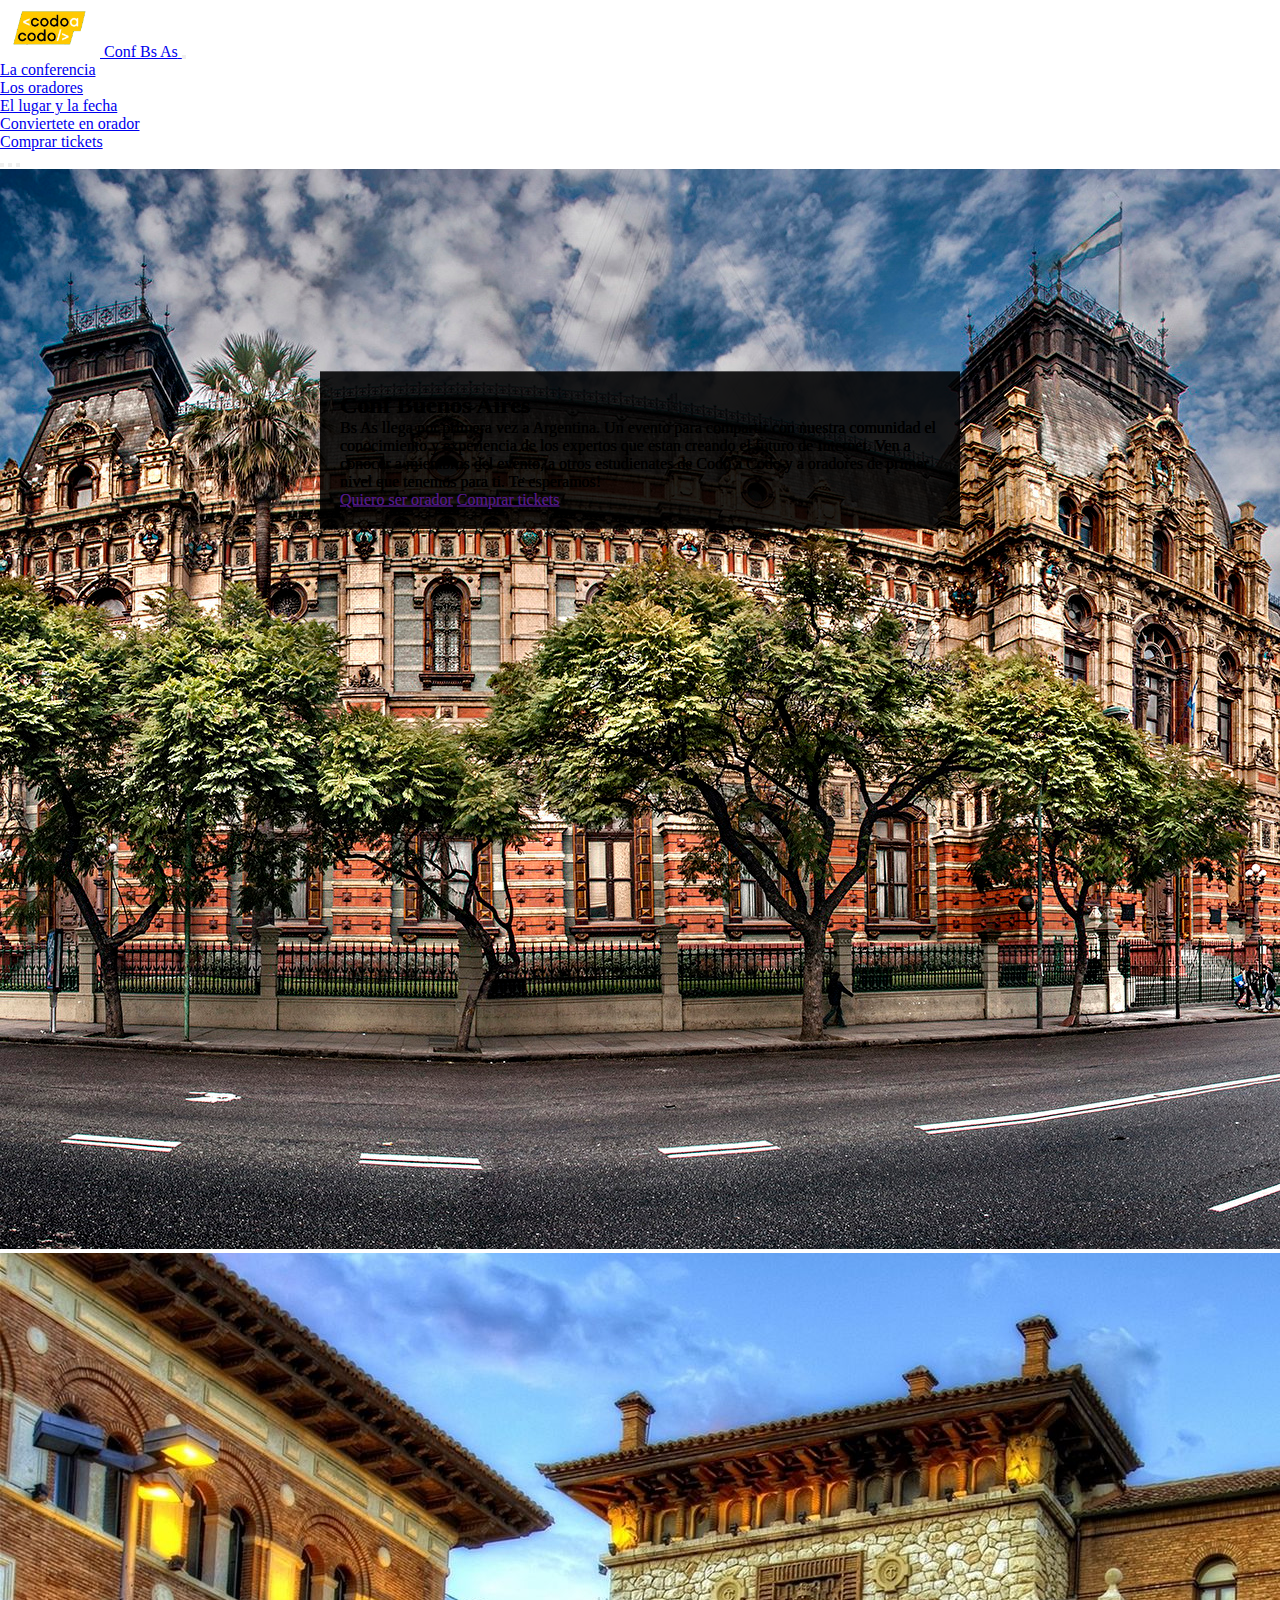
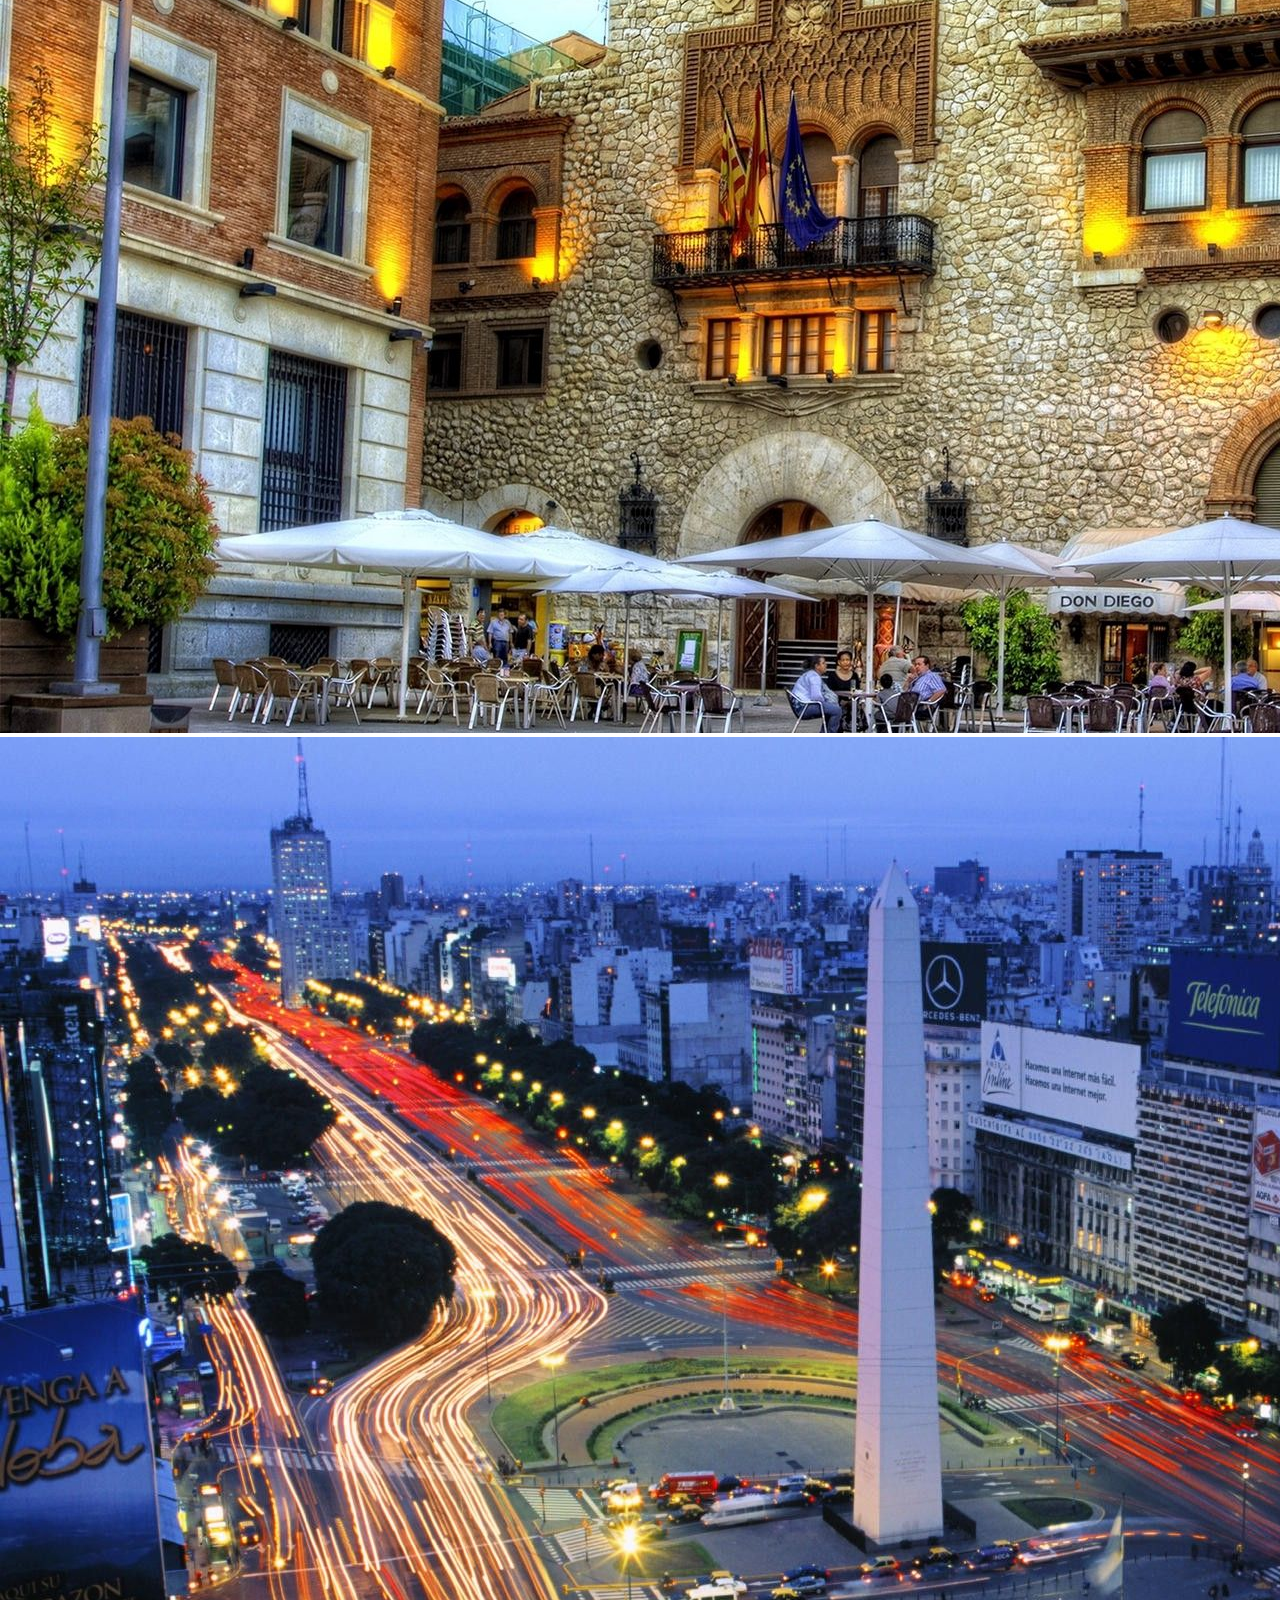
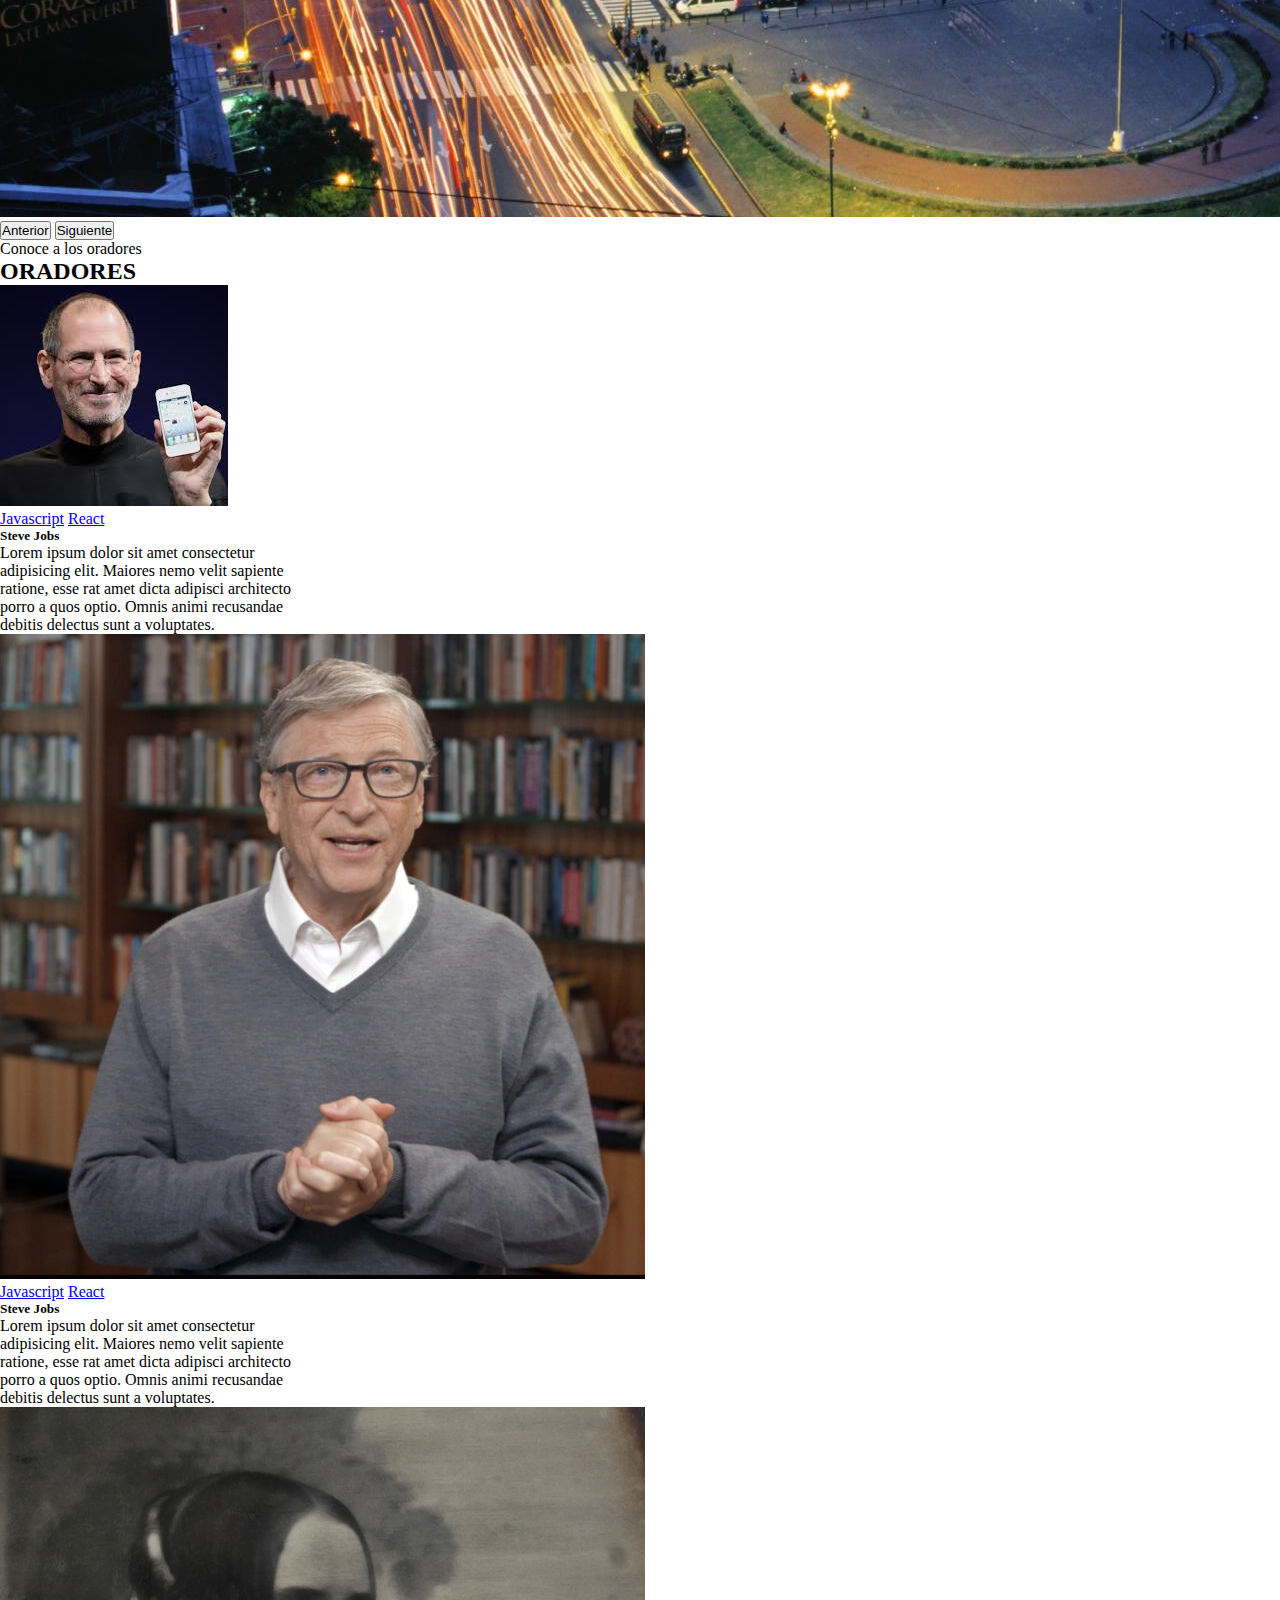
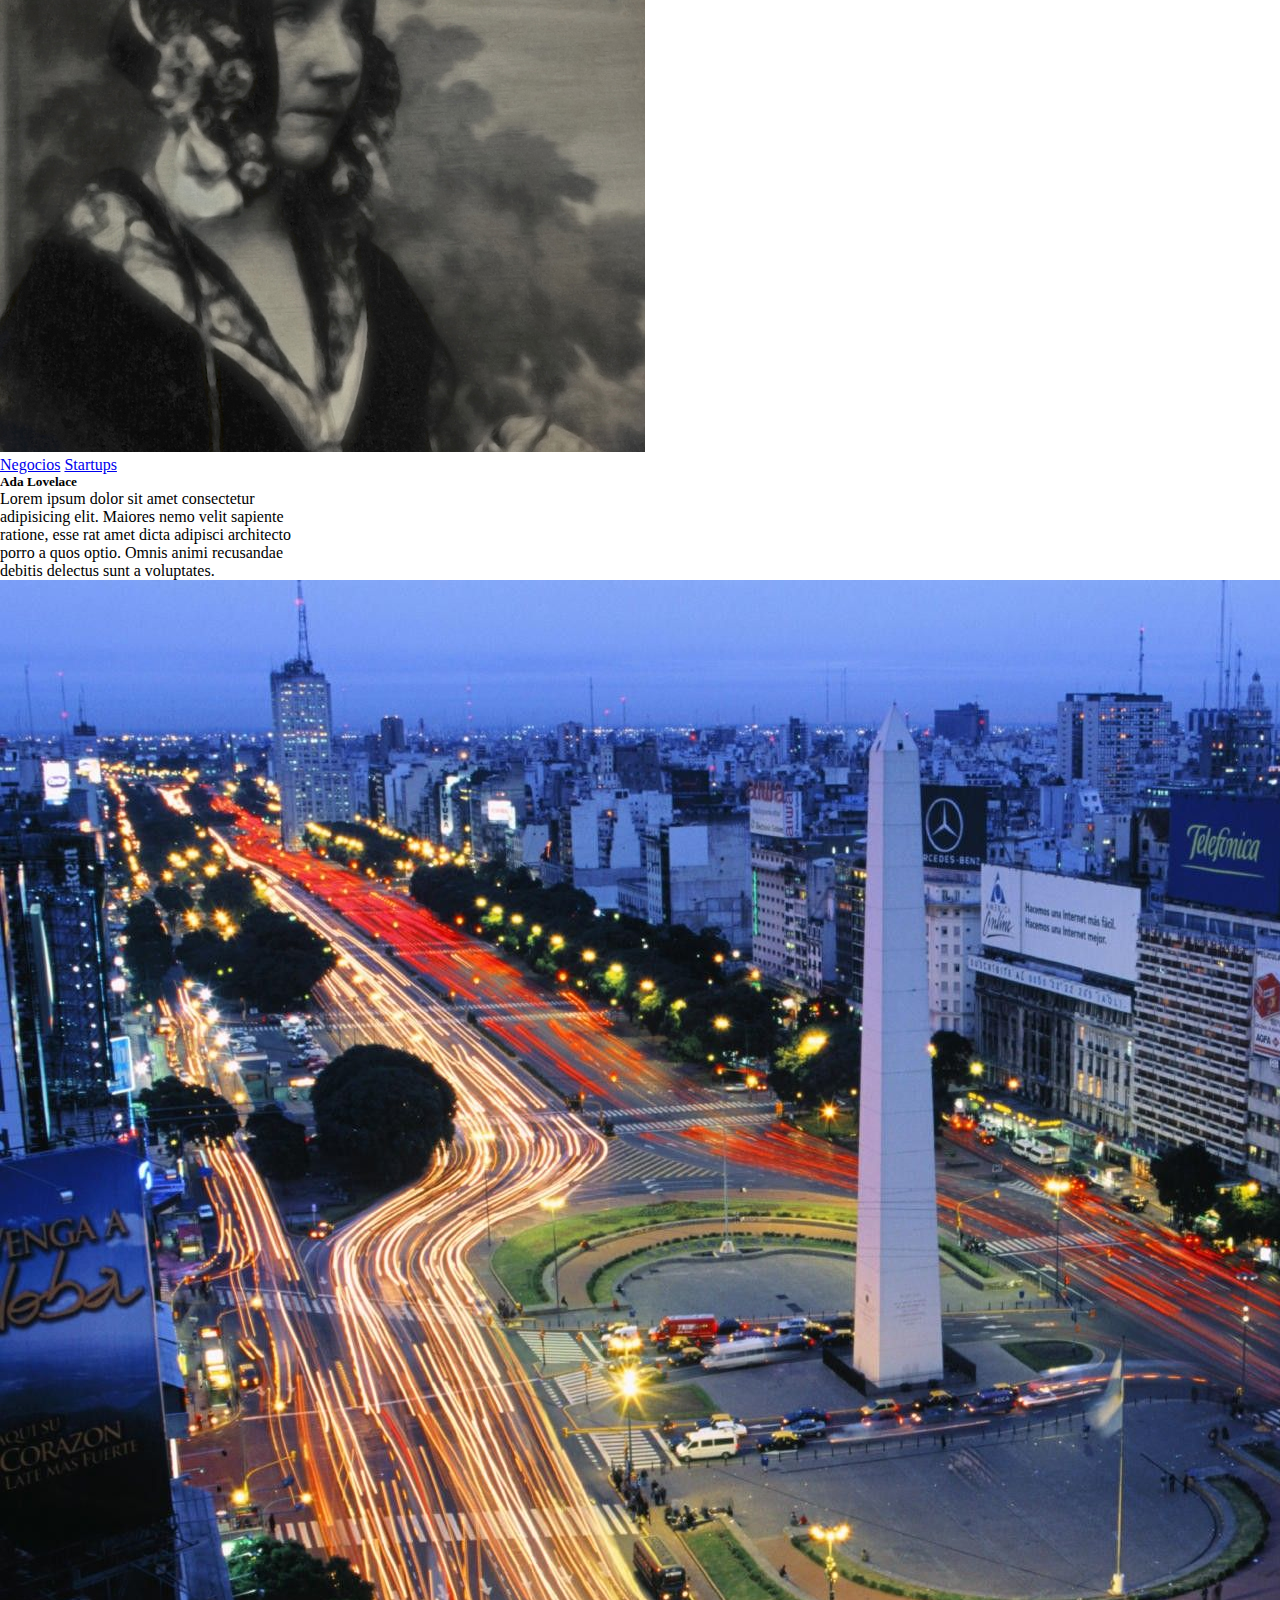
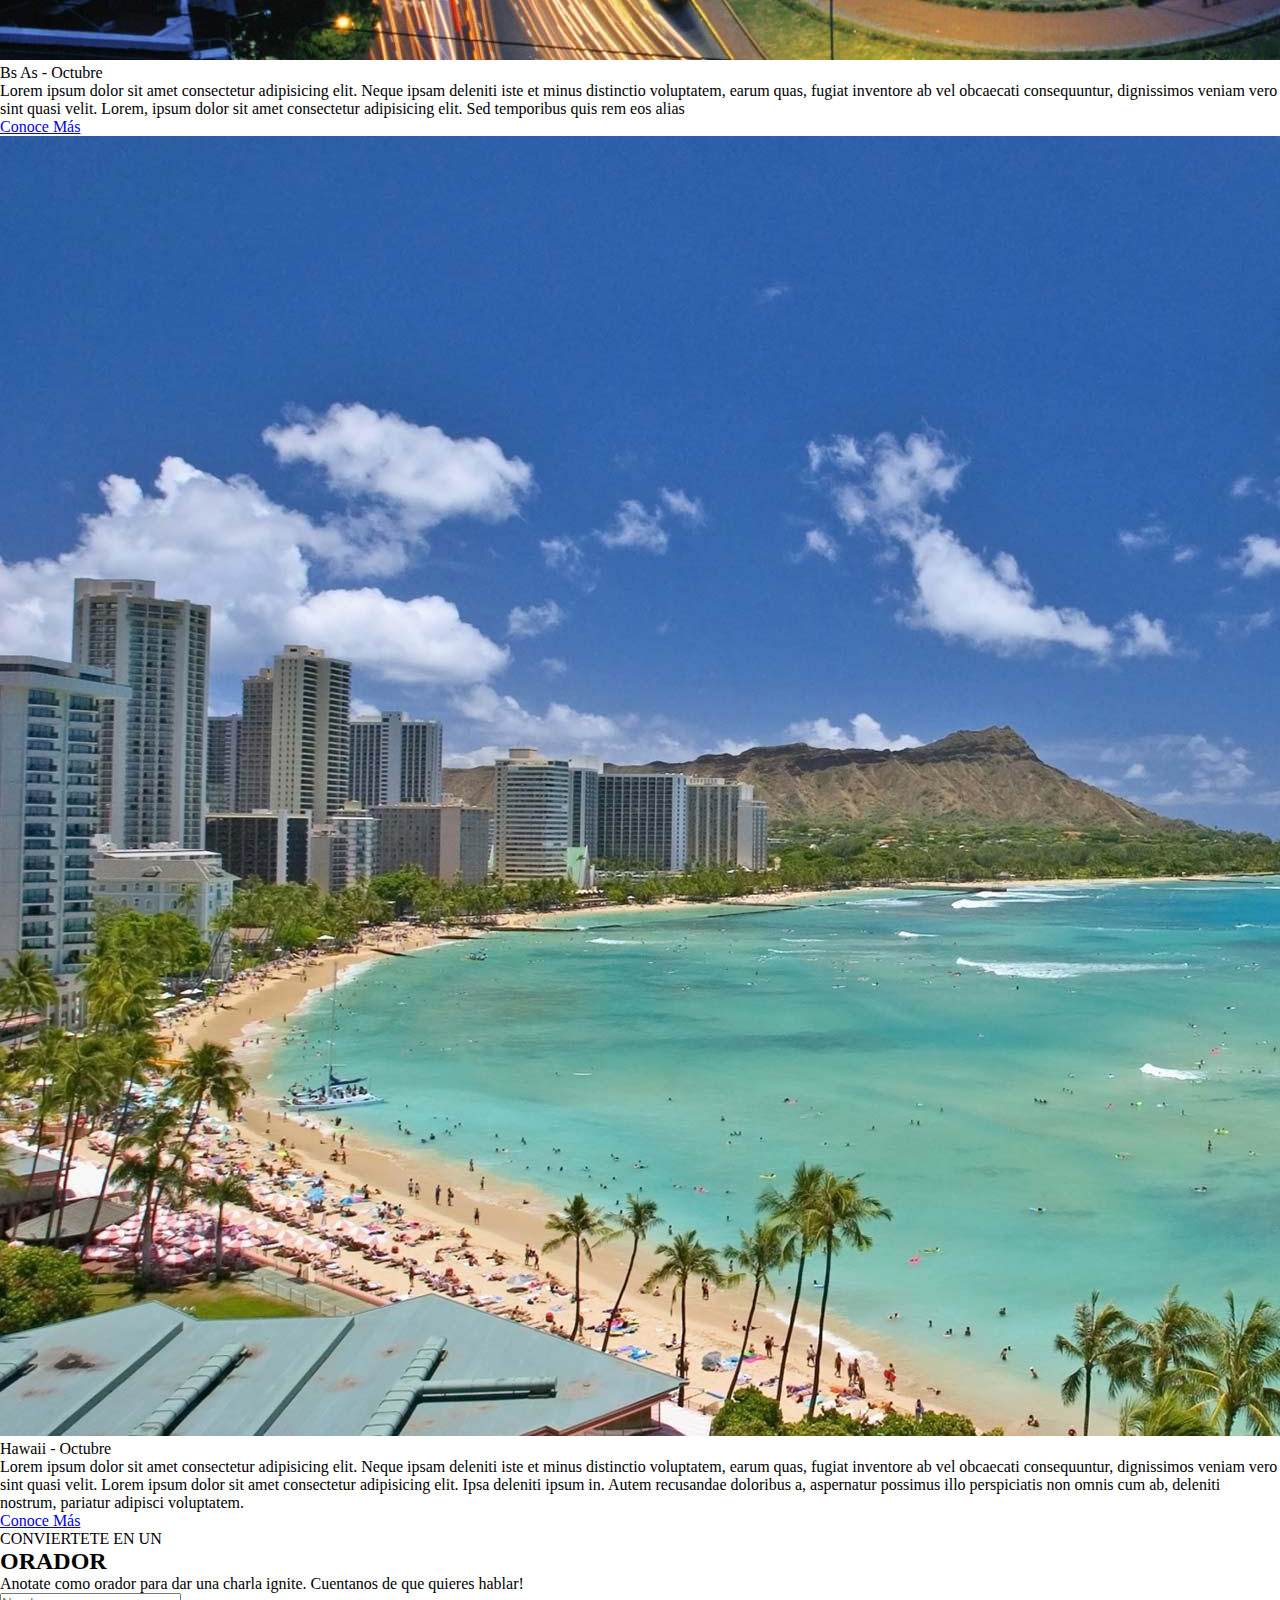
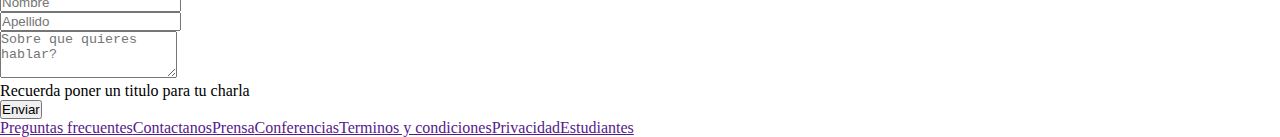
<file: index.html>
<!DOCTYPE html>
<html lang="en">
  <head>
    <meta charset="UTF-8" />
    <meta name="viewport" content="width=device-width, initial-scale=1.0" />
    <title>Codo a Codo - Conf Bs As</title>
    <link rel="stylesheet" href="styles.css" />
    <link
      href="https://cdn.jsdelivr.net/npm/bootstrap@5.3.1/dist/css/bootstrap.min.css"
      rel="stylesheet"
      integrity="sha384-4bw+/aepP/YC94hEpVNVgiZdgIC5+VKNBQNGCHeKRQN+PtmoHDEXuppvnDJzQIu9"
      crossorigin="anonymous"
    />
    <script
      src="https://cdn.jsdelivr.net/npm/bootstrap@5.3.1/dist/js/bootstrap.bundle.min.js"
      integrity="sha384-HwwvtgBNo3bZJJLYd8oVXjrBZt8cqVSpeBNS5n7C8IVInixGAoxmnlMuBnhbgrkm"
      crossorigin="anonymous"
    ></script>
    <link rel="shortcut icon" href="img/codoacodo.png" type="image/x-icon">
  </head>
  <body>
    <!--HEADER NAV-->
    <nav
      class="navbar navbar-expand-lg navbar-dark bg-dark d-flex justify-content-around"
    >
      <div class="container-fluid">
        <a class="navbar-brand" href="index.html">
          <img
            src="img/codoacodo.png"
            alt="codo a codo"
            width="100"
            height="auto"
          />
          <span class="mx-1">Conf Bs As</span>
        </a>

        <button
          class="navbar-toggler"
          type="button"
          data-bs-toggle="collapse"
          data-bs-target="#navbarTogglerDemo01"
          aria-controls="navbarTogglerDemo01"
          aria-expanded="false"
          aria-label="Toggle navigation"
        >
          <span class="navbar-toggler-icon"></span>
        </button>
        <div
          class="collapse navbar-collapse justify-content-end"
          id="navbarTogglerDemo01"
        >
          <ul class="navbar-nav">
            <li class="nav-item">
              <a class="nav-link active" aria-current="page" href="#"
                >La conferencia</a
              >
            </li>
            <li class="nav-item">
              <a class="nav-link" href="#oradores">Los oradores</a>
            </li>
            <li class="nav-item">
              <a class="nav-link" href="#lugares">El lugar y la fecha</a>
            </li>
            <li class="nav-item">
              <a class="nav-link" href="#anotate">Conviertete en orador</a>
            </li>
            <li class="nav-item">
              <a class="nav-link text-success" href="tickets.html">Comprar tickets</a>
            </li>
          </ul>
        </div>
      </div>
    </nav>

    <!-- MAIN CAROUSEL BOOTSTRAP5-->
    <div
      id="carouselExampleIndicators"
      class="carousel slide"
      data-bs-ride="carousel"
    >
      <div class="carousel-indicators">
        <button
          type="button"
          data-bs-target="#carouselExampleIndicators"
          data-bs-slide-to="0"
          class="active"
          aria-current="true"
          aria-label="Slide 1"
        ></button>
        <button
          type="button"
          data-bs-target="#carouselExampleIndicators"
          data-bs-slide-to="1"
          aria-label="Slide 2"
        ></button>
        <button
          type="button"
          data-bs-target="#carouselExampleIndicators"
          data-bs-slide-to="2"
          aria-label="Slide 3"
        ></button>
      </div>
      <div class="carousel-inner">
        <div class="carousel-item active">
          <img
            src="img/ba1.jpg"
            class="d-block w-100"
            alt="ciudad de buenos aires 1"
          />
          <div class="container slide-text text-white">
            <div class="row justify-content-end">
              <div
                class="text-lg-end text-center col-lg-5 col-sm-12 m-0 me-lg-5"
              >
                <h2>Conf Buenos Aires</h2>
                <p>
                  Bs As llega por primera vez a Argentina. Un evento para
                  compartir con nuestra comunidad el conocimiento y experiencia
                  de los expertos que estan creando el futuro de Internet. Ven a
                  conocer a miembros del evento, a otros estudienates de Codo a
                  Codo y a oradores de primer nivel que tenemos para ti. Te
                  esperamos!
                </p>
                <div>
                  <a href="" class="btn btn-outline-light">Quiero ser orador</a>
                  <a href="" class="btn btn-success">Comprar tickets</a>
                </div>
              </div>
            </div>
          </div>
        </div>
        <div class="carousel-item">
          <img
            src="img/ba2.jpg"
            class="d-block w-100"
            alt="ciudad de buenos aires 2"
          />
          <div class="container slide-text text-white">
            <div class="row justify-content-end">
              <div
                class="text-lg-end text-center col-lg-5 col-sm-12 m-0 me-lg-5"
              >
                <h2>Conf Buenos Aires</h2>
                <p>
                  Bs As llega por primera vez a Argentina. Un evento para
                  compartir con nuestra comunidad el conocimiento y experiencia
                  de los expertos que estan creando el futuro de Internet. Ven a
                  conocer a miembros del evento, a otros estudienates de Codo a
                  Codo y a oradores de primer nivel que tenemos para ti. Te
                  esperamos!
                </p>
                <div>
                  <a href="" class="btn btn-outline-light">Quiero ser orador</a>
                  <a href="" class="btn btn-success">Comprar tickets</a>
                </div>
              </div>
            </div>
          </div>
        </div>
        <div class="carousel-item">
          <img
            src="img/ba3.jpg"
            class="d-block w-100"
            alt="ciudad de buenos aires 3"
          />
          <div class="container slide-text text-white">
            <div class="row justify-content-end">
              <div
                class="text-lg-end text-center col-lg-5 col-sm-12 m-0 me-lg-5"
              >
                <h2>Conf Buenos Aires</h2>
                <p>
                  Bs As llega por primera vez a Argentina. Un evento para
                  compartir con nuestra comunidad el conocimiento y experiencia
                  de los expertos que estan creando el futuro de Internet. Ven a
                  conocer a miembros del evento, a otros estudienates de Codo a
                  Codo y a oradores de primer nivel que tenemos para ti. Te
                  esperamos!
                </p>
                <div>
                  <a href="" class="btn btn-outline-light">Quiero ser orador</a>
                  <a href="" class="btn btn-success">Comprar tickets</a>
                </div>
              </div>
            </div>
          </div>
        </div>
      </div>
      <button
        class="carousel-control-prev"
        type="button"
        data-bs-target="#carouselExampleIndicators"
        data-bs-slide="prev"
      >
        <span class="carousel-control-prev-icon" aria-hidden="true"></span>
        <span class="visually-hidden">Anterior</span>
      </button>
      <button
        class="carousel-control-next"
        type="button"
        data-bs-target="#carouselExampleIndicators"
        data-bs-slide="next"
      >
        <span class="carousel-control-next-icon" aria-hidden="true"></span>
        <span class="visually-hidden">Siguiente</span>
      </button>
    </div>

    <!-- SECTION ORADORES-->
    <div class="container text-center" id="oradores">
      <p class="text-uppercase pt-2 mb-1">Conoce a los oradores</p>
      <h2>ORADORES</h2>
      <div class="row d-flex justify-content-center f-wrap">
        <!--CARD 1-->
        <div class="card m-2" style="width: 20rem">
          <img src="img/steve.jpg" class="card-img-top" alt="steve jobs" />
          <div class="mt-2">
            <a href="#" class="btn btn-warning btn-sm">Javascript</a>
            <a href="#" class="btn btn-info btn-sm text-white">React</a>
          </div>
          <div class="card-body">
            <h5 class="card-title">Steve Jobs</h5>
            <p class="card-text">
              Lorem ipsum dolor sit amet consectetur adipisicing elit. Maiores
              nemo velit sapiente ratione, esse rat amet dicta adipisci
              architecto porro a quos optio. Omnis animi recusandae debitis
              delectus sunt a voluptates.
            </p>
          </div>
        </div>
        <!--CARD 2-->
        <div class="card m-2" style="width: 20rem">
          <img src="img/bill.jpg" class="card-img-top" alt="Bill Gates" />
          <div class="mt-2">
            <a href="#" class="btn btn-warning btn-sm">Javascript</a>
            <a href="#" class="btn btn-info btn-sm text-white">React</a>
          </div>
          <div class="card-body">
            <h5 class="card-title">Steve Jobs</h5>
            <p class="card-text">
              Lorem ipsum dolor sit amet consectetur adipisicing elit. Maiores
              nemo velit sapiente ratione, esse rat amet dicta adipisci
              architecto porro a quos optio. Omnis animi recusandae debitis
              delectus sunt a voluptates.
            </p>
          </div>
        </div>

        <!--CARD 3-->
        <div class="card m-2" style="width: 20rem">
          <img src="img/ada.jpeg" class="card-img-top" alt="steve jobs" />
          <div class="mt-2">
            <a href="#" class="btn btn-secondary btn-sm">Negocios</a>
            <a href="#" class="btn btn-danger btn-sm">Startups</a>
          </div>
          <div class="card-body">
            <h5 class="card-title">Ada Lovelace</h5>
            <p class="card-text text-justify">
              Lorem ipsum dolor sit amet consectetur adipisicing elit. Maiores
              nemo velit sapiente ratione, esse rat amet dicta adipisci
              architecto porro a quos optio. Omnis animi recusandae debitis
              delectus sunt a voluptates.
            </p>
          </div>
        </div>
      </div>
    </div>

    <!--SEGUNDO CAROUSEL-->
    <div class="carousel slide carousel-fade mt-4 mb-4" data-bs-ride="carousel" id="lugares">
      <div class="carousel-inner">
        <div class="carousel-item active">
          <div class="container-fluid">
            <div class="row">
              <div class="col-lg-6 p-0">
                <img
                  src="img/hawaii3.jpg"
                  class="img-fluid"
                  alt="Buenos Aires - Obelisco"
                />
              </div>
              <div class="col-lg-6 bg-dark text-white p-3">
                <p class="fs-3 fw-bold">Bs As - Octubre</p>
                <p>
                  Lorem ipsum dolor sit amet consectetur adipisicing elit. Neque
                  ipsam deleniti iste et minus distinctio voluptatem, earum
                  quas, fugiat inventore ab vel obcaecati consequuntur,
                  dignissimos veniam vero sint quasi velit. Lorem, ipsum dolor
                  sit amet consectetur adipisicing elit. Sed temporibus quis rem
                  eos alias                  
                </p>
                <a class="btn btn-outline-light" href="#">Conoce Más</a>
              </div>
            </div>
          </div>
        </div>

        <div class="carousel-item">
          <div class="container-fluid">
            <div class="row">
              <div class="col-lg-6 p-0">
                <img src="img/honolulu.jpg" class="img-fluid" alt="Honolulu" />
              </div>
              <div class="col-lg-6 bg-dark text-white p-3">
                <p class="fs-3 fw-bold">Hawaii - Octubre</p>
                <p>
                  Lorem ipsum dolor sit amet consectetur adipisicing elit. Neque
                  ipsam deleniti iste et minus distinctio voluptatem, earum
                  quas, fugiat inventore ab vel obcaecati consequuntur,
                  dignissimos veniam vero sint quasi velit. Lorem ipsum dolor
                  sit amet consectetur adipisicing elit. Ipsa deleniti ipsum in.
                  Autem recusandae doloribus a, aspernatur possimus illo
                  perspiciatis non omnis cum ab, deleniti nostrum, pariatur
                  adipisci voluptatem.
                </p>
                <a class="btn btn-outline-light" href="#">Conoce Más</a>
              </div>
            </div>
          </div>
        </div>
      </div>
    </div>

    <!-- FORMULARIO DE CONTACTO -->
    <div class="container" id="anotate">
      <p class="text-center m-0">CONVIERTETE EN UN</p>
    <h2 class="text-center">ORADOR</h2>
    <p class="text-center">
      Anotate como orador para dar una charla ignite. Cuentanos de que quieres
      hablar!
    </p>
    </div>
    <form action="">
      <div class="container w-50">
        <div class="row">
          <div class="col">
            <input
              type="text"
              class="form-control"
              id="nombre"
              placeholder="Nombre"
            />
          </div>
          <div class="col">
            <input
              type="text"
              class="form-control"
              id="apellido"
              placeholder="Apellido"
            />
          </div>
        </div>
        <div class="row mt-3">
          <div class="col">
            <textarea
              class="form-control"
              id="exampleFormControlTextarea1"
              rows="3"
              placeholder="Sobre que quieres hablar?"
            ></textarea>
          </div>
        </div>
        <div class="form-text">Recuerda poner un titulo para tu charla</div>
        <div class="row">
          <button type="submit" class="btn btn-success m-2 d-block">Enviar</button>
        </div>
      </div>
    </form>

    <!-- FOOTER -->
    <div class="container-fluid d-flex flex-column align-items-center py-4 mt-2 gap-4 flex-lg-row justify-content-center bg-black">
      <a href="" class="text-decoration-none link-light">Preguntas frecuentes</a
      ><a href="" class="text-decoration-none link-light">Contactanos</a
      ><a href="" class="text-decoration-none link-light">Prensa</a
      ><a href="" class="text-decoration-none link-light">Conferencias</a
      ><a href="" class="text-decoration-none link-light">Terminos y condiciones</a
      ><a href="" class="text-decoration-none link-light">Privacidad</a
      ><a href="" class="text-decoration-none link-light">Estudiantes</a>
    </div>
  </body>
</html>
</file>
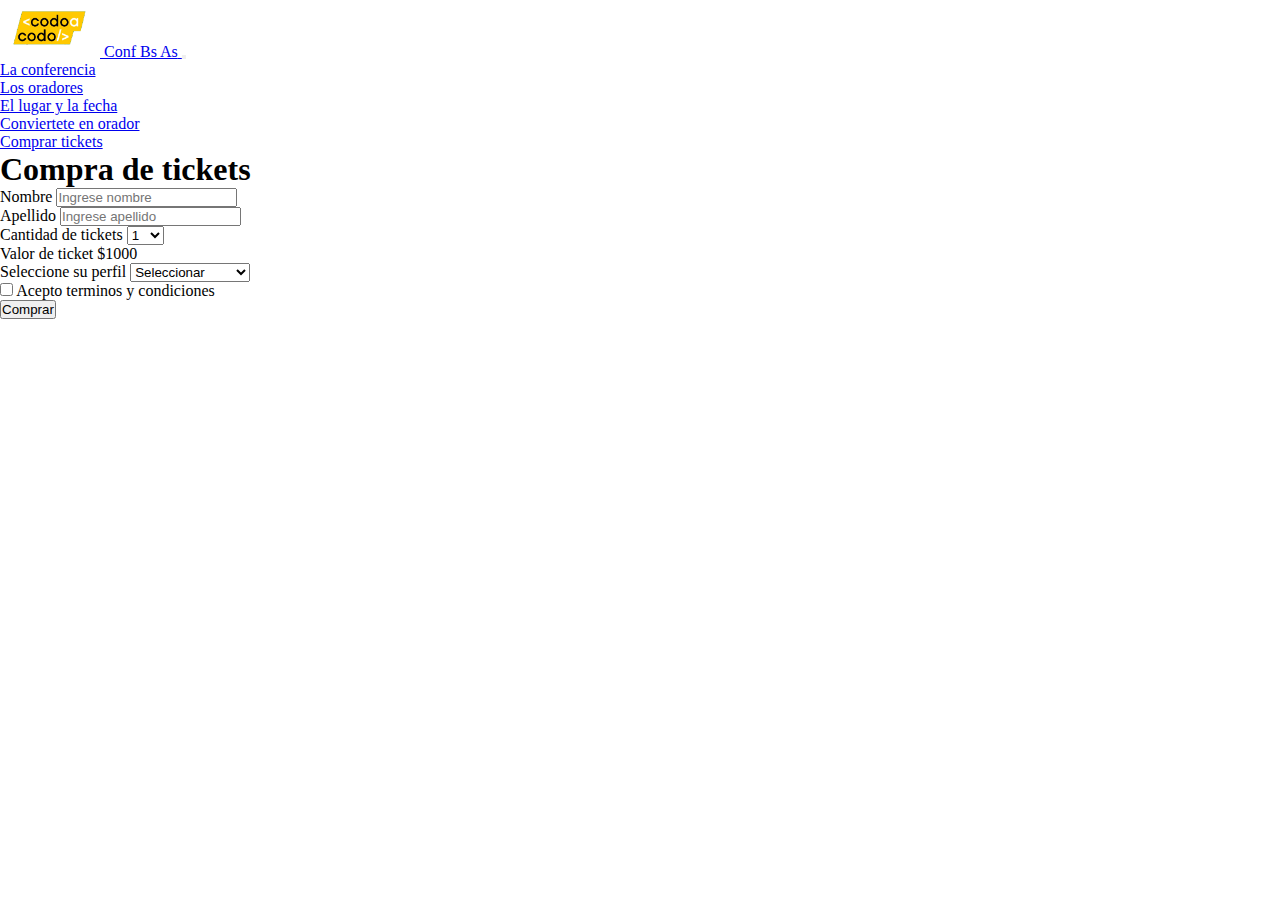
<file: tickets.html>
<!DOCTYPE html>
<html lang="en">
  <head>
    <meta charset="UTF-8" />
    <meta name="viewport" content="width=device-width, initial-scale=1.0" />
    <title>Codo a Codo - Conf Bs As</title>
    <link rel="stylesheet" href="styles.css" />
    <link
      href="https://cdn.jsdelivr.net/npm/bootstrap@5.3.1/dist/css/bootstrap.min.css"
      rel="stylesheet"
      integrity="sha384-4bw+/aepP/YC94hEpVNVgiZdgIC5+VKNBQNGCHeKRQN+PtmoHDEXuppvnDJzQIu9"
      crossorigin="anonymous"
    />
    <script
      src="https://cdn.jsdelivr.net/npm/bootstrap@5.3.1/dist/js/bootstrap.bundle.min.js"
      integrity="sha384-HwwvtgBNo3bZJJLYd8oVXjrBZt8cqVSpeBNS5n7C8IVInixGAoxmnlMuBnhbgrkm"
      crossorigin="anonymous"
    ></script>
    <link rel="shortcut icon" href="img/codoacodo.png" type="image/x-icon" />
  </head>
  <body>
    <!--HEADER NAV-->
    <nav
      class="navbar navbar-expand-lg navbar-dark bg-dark d-flex justify-content-around"
    >
      <div class="container-fluid">
        <a class="navbar-brand" href="index.html">
          <img
            src="img/codoacodo.png"
            alt="codo a codo"
            width="100"
            height="auto"
          />
          <span class="mx-1">Conf Bs As</span>
        </a>

        <button
          class="navbar-toggler"
          type="button"
          data-bs-toggle="collapse"
          data-bs-target="#navbarTogglerDemo01"
          aria-controls="navbarTogglerDemo01"
          aria-expanded="false"
          aria-label="Toggle navigation"
        >
          <span class="navbar-toggler-icon"></span>
        </button>
        <div
          class="collapse navbar-collapse justify-content-end"
          id="navbarTogglerDemo01"
        >
          <ul class="navbar-nav">
            <li class="nav-item">
              <a class="nav-link active" aria-current="page" href="#"
                >La conferencia</a
              >
            </li>
            <li class="nav-item">
              <a class="nav-link" href="#oradores">Los oradores</a>
            </li>
            <li class="nav-item">
              <a class="nav-link" href="#lugares">El lugar y la fecha</a>
            </li>
            <li class="nav-item">
              <a class="nav-link" href="#anotate">Conviertete en orador</a>
            </li>
            <li class="nav-item">
              <a class="nav-link text-success" href="tickets.html"
                >Comprar tickets</a
              >
            </li>
          </ul>
        </div>
      </div>
    </nav>

    <!--FORMULARIO TICKETS-->
    <h1 class="text-center p-2 m-2">Compra de tickets</h1>
    <!--

    
    <div class="container my-3">
      <form action="server/procesarCompraTicket.html" method="post">
        <div class="row mb-3">
          <div class="col">
            <input
              type="text"
              name="cant"
              id="cant"
              onkeyup="calcTotal()"
              placeholder="Cantidad Tickets"
              class="form-control"
            />
            <div class="small">Valor Ticket $1000</div>
          </div>
          <div class="col">Total a pagar $: <span id="total">0</span></div>
        </div>
        <div class="row mb-3">
          <input type="submit" value="Comprar" class="btn btn-primary" />
        </div>
      </form>
    </div>
    -->

    <div class="container">
      <form class="row g-3">
        <div class="col-md-6">
          <label for="inputNombre" class="form-label">Nombre</label>
          <input
            type="text"
            class="form-control"
            placeholder="Ingrese nombre"
            id="inputNombre"
          />
        </div>
        <div class="col-md-6">
          <label for="inputApellido" class="form-label">Apellido</label>
          <input
            type="text"
            class="form-control"
            placeholder="Ingrese apellido"
            id="inputApellido"
          />
        </div>
        <div class="col-md-6">
          <label for="cantidadTickets">Cantidad de tickets</label>
          <select
            class="form-select"
            id="cantidadTickets"
            aria-label="Selecciona cantidad de tickets"
          >
            <option value="1">1</option>
            <option value="2">2</option>
            <option value="3">3</option>
            <option value="4">4</option>
            <option value="5">5</option>
            <option value="6">6</option>
            <option value="7">7</option>
            <option value="8">8</option>
            <option value="9">9</option>
            <option value="10">10</option>
          </select>
          <p class="small text-black-50 mt-1 px-2">Valor de ticket $1000</p>
        </div>
        <div class="col-md-6">
          <label for="descuento">Seleccione su perfil</label>
          <select
            name=""
            id="descuento"
            class="form-select"
            onchange="validarDescuento()"
          >
            <option value="0">Seleccionar</option>
            <option value="50">Estudiante 50%</option>
            <option value="30">Profesional 30%</option>
            <option value="10">Orador 10%</option>
            <option value="01">Otros 1%</option>
          </select>
        </div>

        <div class="col-12">
          <div class="form-check">
            <input class="form-check-input" type="checkbox" id="gridCheck" />
            <label class="form-check-label" for="gridCheck">
              Acepto terminos y condiciones
            </label>
          </div>
        </div>

        <div class="precioTotal"></div>

        <div class="col-12">
          <button type="submit" class="btn btn-primary">Comprar</button>
        </div>
      </form>
    </div>
    <script src="script.js"></script>
  </body>
</html>
</file>
<file: styles.css>
* {
  margin: 0;
  padding: 0;
  box-sizing: border-box;
  scroll-behavior: smooth;
}

.slide-text {
  z-index: 900;
  position: absolute;
  top: 50%;
  left: 50%;
  transform: translate(-50%, -50%);
  background: rgba(0, 0, 0, 0.5);
  padding: 20px;
}

#footer-color {
  color: #212529 !important ;
}

.card:hover {
  -webkit-box-shadow: 6px 7px 22px 1px rgba(0, 0, 0, 0.82);
  -moz-box-shadow: 6px 7px 22px 1px rgba(0, 0, 0, 0.82);
  box-shadow: 6px 7px 22px 1px rgba(0, 0, 0, 0.82);
}
</file>
